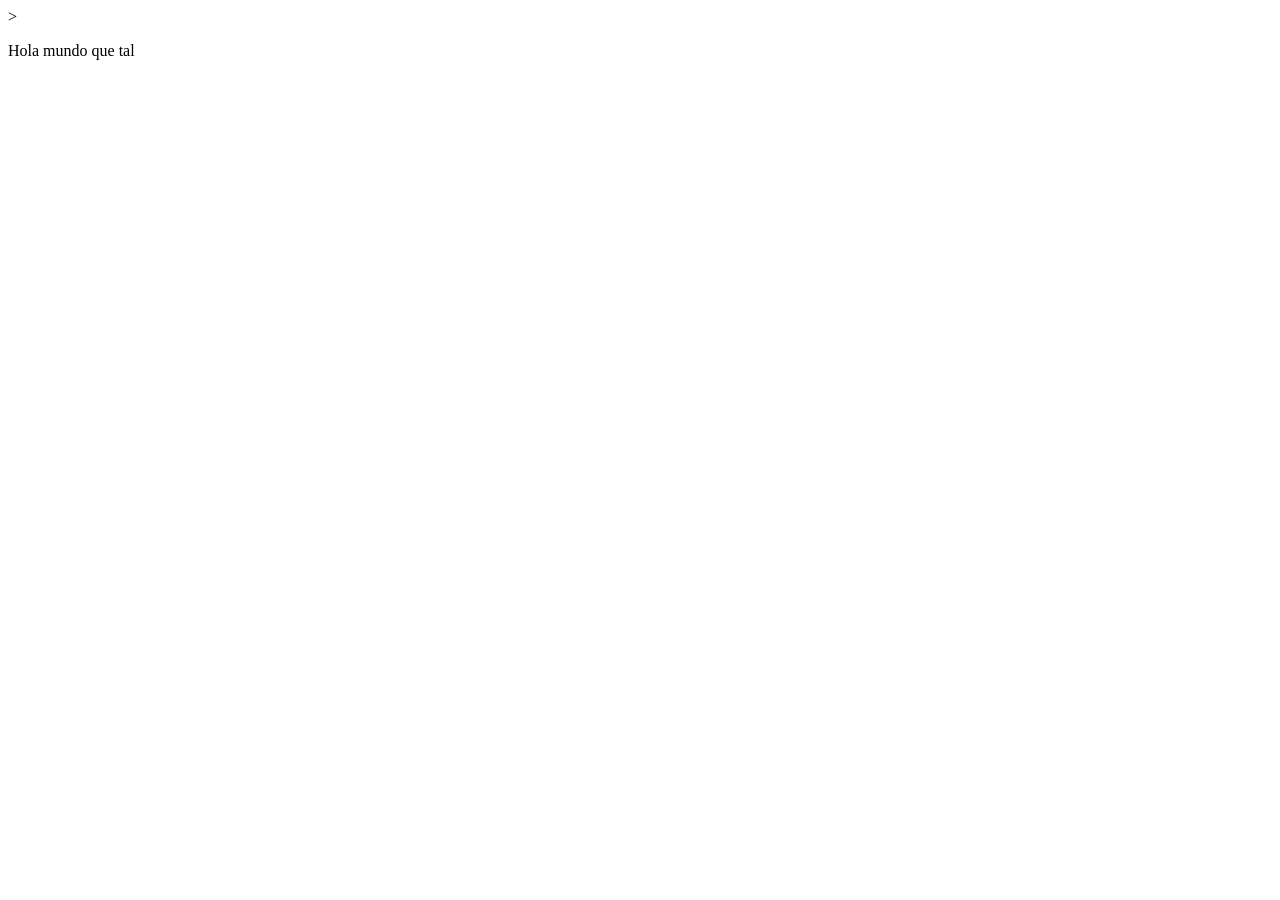
<file: src/main/resources/templates/Index.html>
<!DOCTYPE html>
<html lang="en">
<head xmlns:th="http://www.thymeleaf.org">>
    <meta charset="UTF-8">
    <meta name="viewport" content="width=device-width, initial-scale=1.0">
    <title>El Casar CD</title>
    <link rel="preconnect" href="https://fonts.googleapis.com">
    <link href="https://fonts.googleapis.com/css2?family=Instrument+Serif:ital@0;1&family=Archivo:wght@400;500;600;700&display=swap" rel="stylesheet">
</head>
<body>
    <p>Hola mundo que tal</p>

</body>
</html>
</file>
